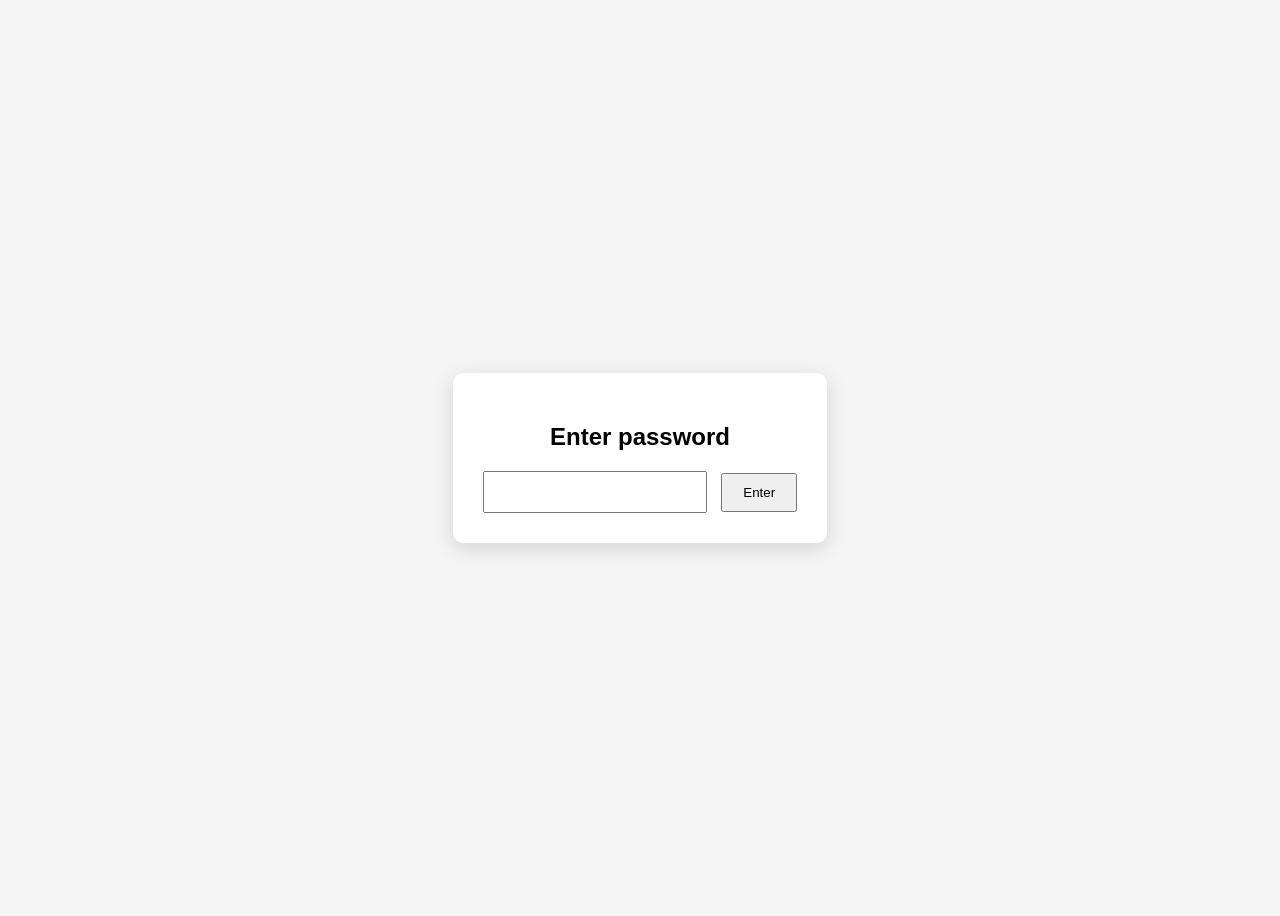
<file: login.html>
<!DOCTYPE html>
<html>

<head>
    <meta charset="UTF-8">
    <title>Enter</title>
    <style>
        body {
            font-family: sans-serif;
            display: flex;
            justify-content: center;
            align-items: center;
            height: 100vh;
            background: #f5f5f5;
        }

        .box {
            background: white;
            padding: 30px;
            border-radius: 10px;
            box-shadow: 0 5px 20px rgba(0, 0, 0, 0.15);
            text-align: center;
        }

        input {
            padding: 10px;
            font-size: 16px;
        }

        button {
            padding: 10px 20px;
            margin-left: 10px;
        }
    </style>
</head>

<body>

    <div class="box">
        <h2>Enter password</h2>
        <input type="password" id="password">
        <button onclick="login()">Enter</button>
    </div>

    <script src="login.js"></script>

</body>

</html>
</file>
